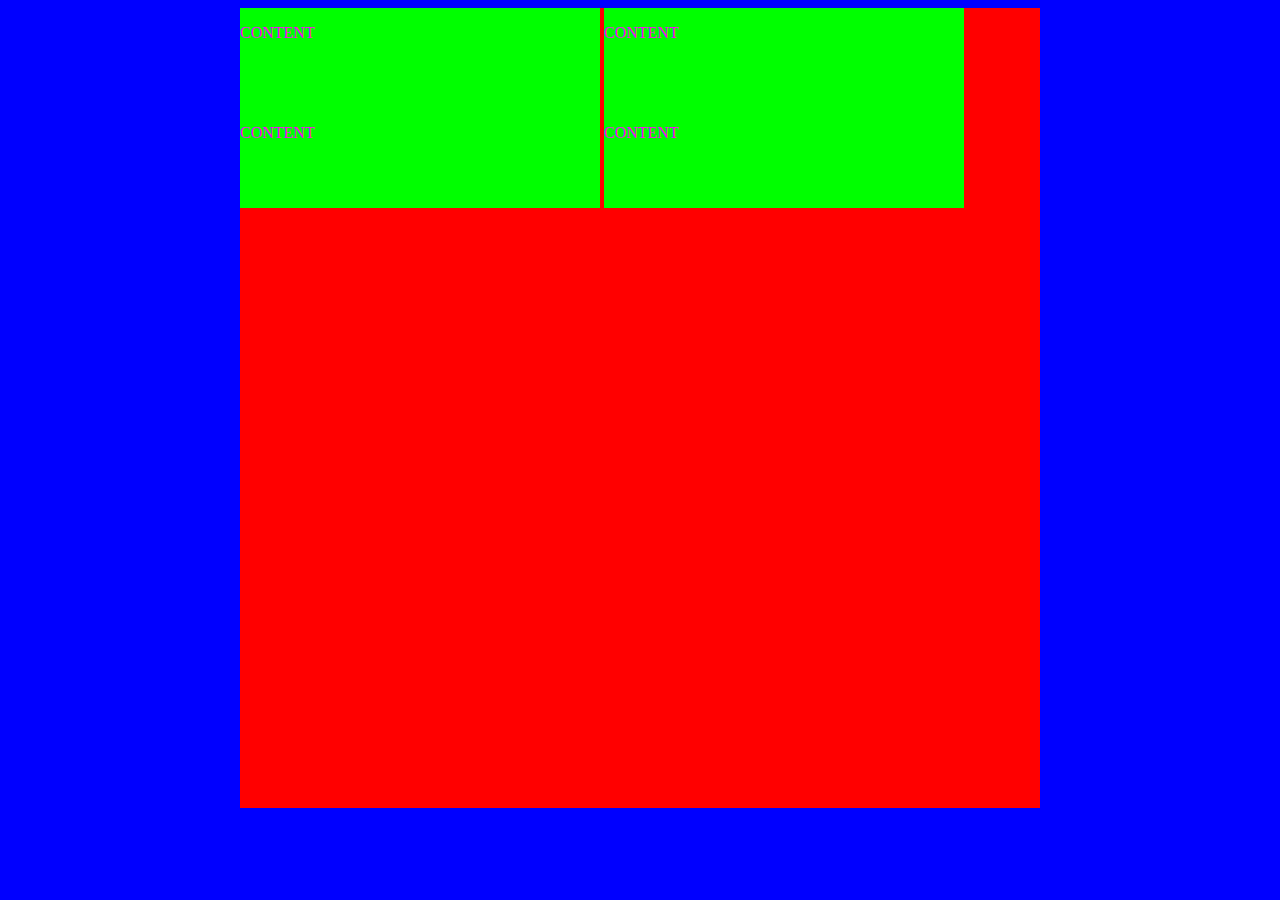
<file: test/responsive/index.html>
<!DOCTYPE html>
<html>
  <head>
    <title>Test Page</title>
    <link href="css/stylish.css" type="text/css" rel="stylesheet"/>
  </head>
  <body>
    <div class="page-frame">
      <div class="content-row">
        <div class="content-block">
          <p>CONTENT</p>
        </div>
        <div class="content-block">
          <p>CONTENT</p>
        </div>
      </div>
      <div class="content-row">
        <div class="content-block">
          <p>CONTENT</p>
        </div>
        <div class="content-block">
          <p>CONTENT</p>
        </div>
      </div>
    </div>
  </body>
</html>
</file>
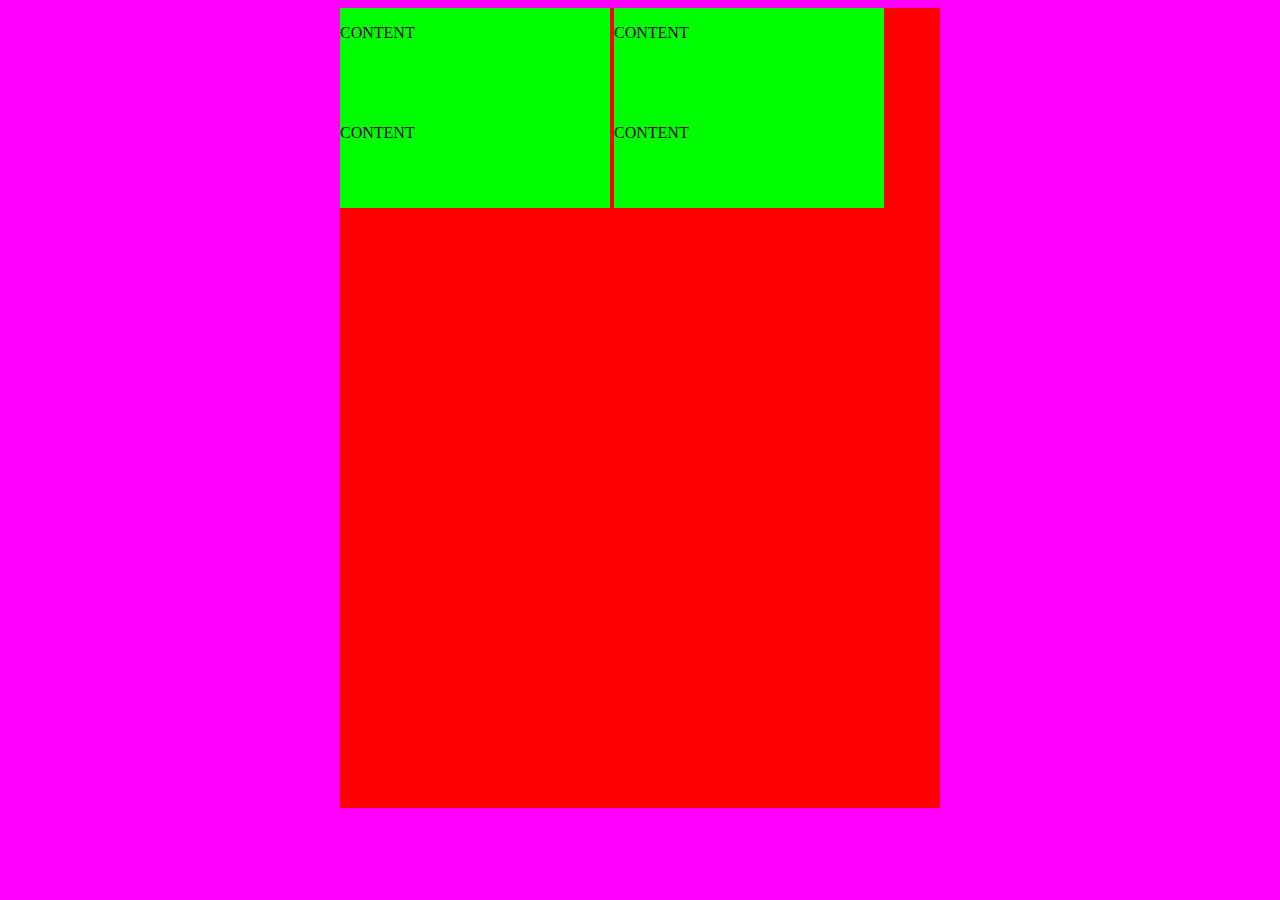
<file: test/responsive/serve/index.html>
<!DOCTYPE html>
<html>
  <head>
    <link href="css/stylish.css" type="text/css" rel="stylesheet"/>
    <title>Test Page</title>
  </head>
  <body>
    <div class="page-frame">
      <div class="content-row">
        <div class="content-block">
          <p>CONTENT</p>
        </div>
        <div class="content-block">
          <p>CONTENT</p>
        </div>
      </div>
      <div class="content-row">
        <div class="content-block">
          <p>CONTENT</p>
        </div>
        <div class="content-block">
          <p>CONTENT</p>
        </div>
      </div>
    </div>
  </body>
</html>
</file>
<file: test/responsive/css/stylish.css>
* {
  -webkit-box-sizing: border-box;
  -moz-box-sizing: border-box;
  box-sizing: border-box; }

div.page-frame {
  min-height: 800px;
  background: #ff0000; }

div.content-block {
  background: #00ff00;
  min-height: 100px; }

@media screen and (device-width-min: 481px) and (max-width: 600px) {
  body {
    background: #00ff00; }

  div.page-frame {
    background: #ff0000; }

  div.content-block {
    width: 100%;
    display: block; }

  .content-block {
    font-size: 16px;
    color: magenta; }
    .content-block * {
      font-size: 16px;
      color: magenta; } }
@media screen and (min-width: 601px) and (max-width: 800px) {
  body {
    background: #0000ff; }

  div.page-frame {
    width: 100%;
    margin-left: auto;
    margin-right: auto; }

  div.content-block {
    width: 45%;
    display: inline-block; }

  .content-block {
    font-size: 16px;
    color: magenta; }
    .content-block * {
      font-size: 16px;
      color: magenta; } }
@media screen and (min-width: 801px) {
  body {
    background: #0000ff; }

  div.page-frame {
    width: 800px;
    margin-left: auto;
    margin-right: auto; }

  div.content-block {
    width: 45%;
    display: inline-block; }

  .content-block {
    font-size: 16px;
    color: magenta; }
    .content-block * {
      font-size: 16px;
      color: magenta; } }
@media screen and (device-width-max: 480px) {
  body {
    background: #ff00ff; }

  div.page-frame {
    background: #ff0000; }

  div.content-block {
    width: 100%;
    display: block; }

  .content-block {
    font-size: 40px;
    color: red; }
    .content-block * {
      font-size: 40px;
      color: red; }

  div.content-block {
    background-color: #ff00ff; } }
</file>
<file: test/responsive/serve/css/stylish.css>
* {
  -webkit-box-sizing: border-box;
  -moz-box-sizing: border-box;
  box-sizing: border-box; }

div.page-frame {
  min-height: 800px;
  background: #ff0000; }

div.content-block {
  background: #00ff00;
  min-height: 100px; }

@media screen and (min-device-width: 481px) {
  body {
    background: #ff00ff; }

  div.page-frame {
    width: 600px;
    margin-left: auto;
    margin-right: auto; }

  div.content-block {
    width: 45%;
    display: inline-block; } }
@media screen and (max-device-width: 480x) {
  body {
    background: #ffff00; }

  div.page-frame {
    background: #ff0000; }

  div.content-block {
    width: 100%;
    display: block; } }
@media screen and (max-device-height: 480px) {
  body {
    background: #ffffff; }

  div.page-frame {
    background: #ff0000; }

  div.content-block {
    width: 100%;
    display: block; } }
@media screen and (min-width: 600px) {
  div.page-frame {
    width: 600px;
    margin-left: auto;
    margin-right: auto; }

  div.content-block {
    width: 45%;
    display: inline-block; } }
@media screen and (max-width: 600px) {
  div.page-frame {
    background: #ff0000; }

  div.content-block {
    width: 100%;
    display: block; } }
</file>
